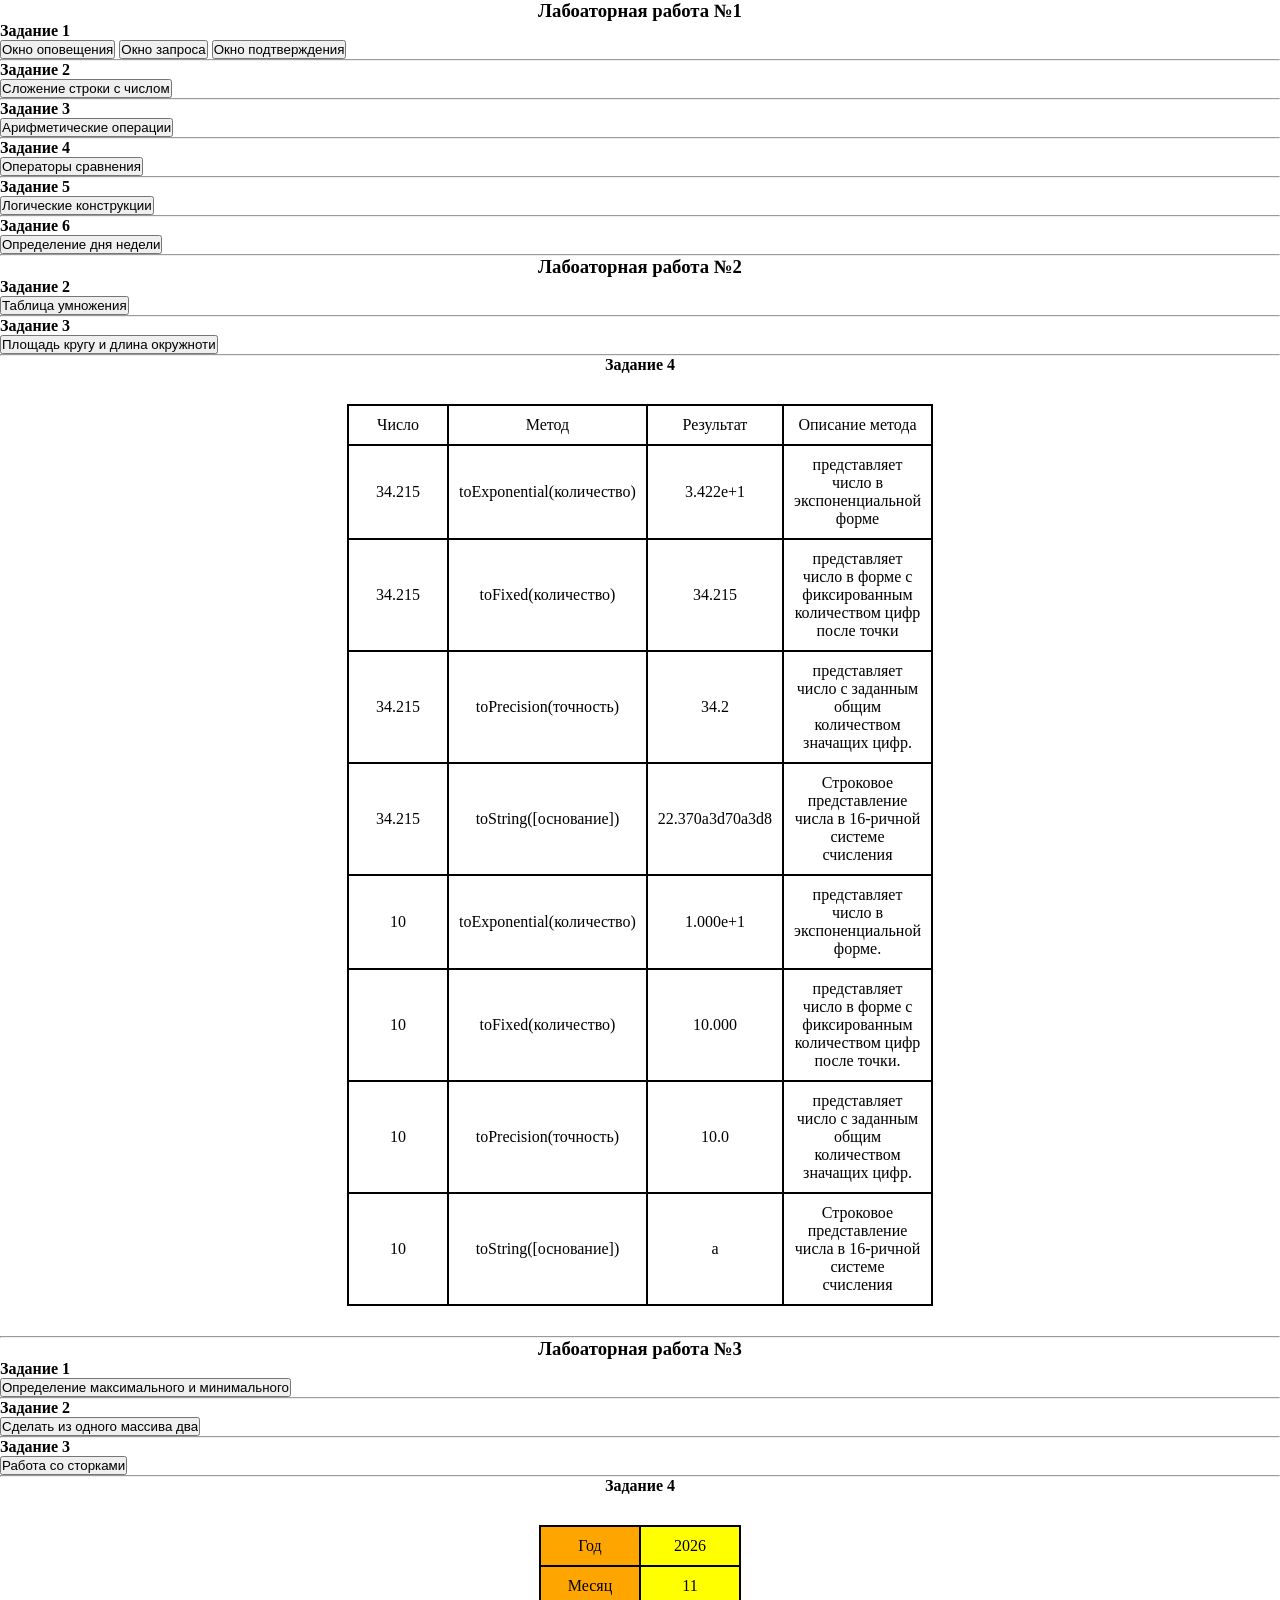
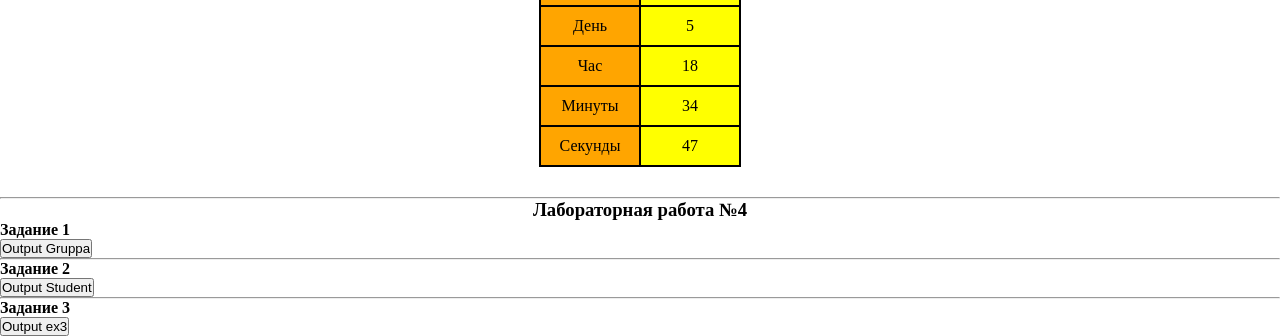
<file: JS2S/index.html>
<!DOCTYPE html>
<html lang="en">
  <head>
    <meta charset="UTF-8" />
    <title>Document</title>
    <link rel="stylesheet" href="css/style.css" />
  </head>
  <body>
    <div class="input">
      <h3 align="center">Лабоаторная работа №1</h3>
      <div id="ex1">
        <h4>Задание 1</h4>
        <input type="button" value="Окно оповещения" onclick="fun1()" />
        <input type="button" value="Окно запроса" onclick="fun3()" />
        <input
          type="button"
          id="test"
          value="Окно подтверждения"
          onclick="fun2()"
        />
      </div>
      <hr />
      <div id="ex2">
        <h4>Задание 2</h4>
        <input type="button" value="Сложение строки с числом" onclick="sum()" />
      </div>
      <hr />
      <div id="ex3">
        <h4>Задание 3</h4>
        <input type="button" value="Арифметические операции" onclick="mod()" />
      </div>
      <hr />
      <div id="ex4">
        <h4>Задание 4</h4>
        <input type="button" value="Операторы сравнения" onclick="findRes()" />
      </div>
      <hr />
      <div id="ex5">
        <h4>Задание 5</h4>
        <input
          type="button"
          value="Логические конструкции"
          onclick="comparing()"
        />
      </div>
      <hr />
      <div id="ex6">
        <h4>Задание 6</h4>
        <input
          type="button"
          value="Определение дня недели"
          onclick="outputData()"
        />
      </div>
      <hr />
      <!-- //////////////////////////////////// -->
      <h3 align="center">Лабоаторная работа №2</h3>
      <div id="lab2_ex2">
        <h4>Задание 2</h4>
        <input type="button" value="Таблица умножения" onclick="table()" />
      </div>
      <hr />
      <div id="lab2_ex3">
        <h4>Задание 3</h4>
        <input
          type="button"
          value="Площадь кругу и длина окружноти"
          onclick="square()"
        />
      </div>
      <hr />
      <h4 align="center">Задание 4</h4>
      <div id="lab2_ex4">
        <table id="table_ex4">
          <tr>
            <td>Число</td>
            <td>Метод</td>
            <td>Результат</td>
            <td>Описание метода</td>
          </tr>
          <tr>
            <td></td>
            <td>toExponential(количество)</td>
            <td></td>
            <td>представляет число в экспоненциальной форме</td>
          </tr>
          <tr>
            <td></td>
            <td>toFixed(количество)</td>
            <td></td>
            <td>
              представляет число в форме с фиксированным количеством цифр после
              точки
            </td>
          </tr>
          <tr>
            <td></td>
            <td>toPrecision(точность)</td>
            <td></td>
            <td>
              представляет число с заданным общим количеством значащих цифр.
            </td>
          </tr>
          <tr>
            <td></td>
            <td>toString([основание])</td>
            <td></td>
            <td>Строковое представление числа в 16-ричной системе счисления</td>
          </tr>
          <tr>
            <td></td>
            <td>toExponential(количество)</td>
            <td></td>
            <td>представляет число в экспоненциальной форме.</td>
          </tr>
          <tr>
            <td></td>
            <td>toFixed(количество)</td>
            <td></td>
            <td>
              представляет число в форме с фиксированным количеством цифр после
              точки.
            </td>
          </tr>
          <tr>
            <td></td>
            <td>toPrecision(точность)</td>
            <td></td>
            <td>
              представляет число с заданным общим количеством значащих цифр.
            </td>
          </tr>
          <tr>
            <td></td>
            <td>toString([основание])</td>
            <td></td>
            <td>Строковое представление числа в 16-ричной системе счисления</td>
          </tr>
        </table>
      </div>
      <hr />
      <!-- //////////////////////////////////// -->
      <h3 align="center">Лабоаторная работа №3</h3>
      <div id="lab3_ex1">
        <h4>Задание 1</h4>
        <input
          type="button"
          value="Определение максимального и минимального"
          onclick="extremArr()"
        />
      </div>
      <hr />
      <div id="lab3_ex2">
        <h4>Задание 2</h4>
        <input
          type="button"
          value="Сделать из одного массива два"
          onclick="splitArr()"
        />
      </div>
      <hr />
      <div id="lab3_ex3">
        <h4>Задание 3</h4>
        <input type="button" value="Работа со сторками" onclick="convStr()" />
      </div>
      <hr />
      <h4 align="center">Задание 4</h4>
      <div id="lab3_ex4">
        <table id="t_ex4">
          <tr>
            <td>Год</td>
            <td></td>
          </tr>
          <tr>
            <td>Месяц</td>
            <td></td>
          </tr>
          <tr>
            <td>День</td>
            <td></td>
          </tr>
          <tr>
            <td>Час</td>
            <td></td>
          </tr>
          <tr>
            <td>Минуты</td>
            <td></td>
          </tr>
          <tr>
            <td>Секунды</td>
            <td></td>
          </tr>
        </table>
      </div>
      <!-- //////////////////////////////////// -->
      <hr />
      <h3 align="center">Лабораторная работа №4</h3>
      <div id="lab4_ex1">
        <h4>Задание 1</h4>
        <input type="button" value="Output Gruppa" onclick="outputGruppa()" />
      </div>
      <hr />
      <div id="lab4_ex2">
        <h4>Задание 2</h4>
        <input
          type="button"
          value="Output Student"
          onclick="outputStudents()"
        />
      </div>
      <hr />
      <div id="lab4_ex3">
        <h4>Задание 3</h4>
        <input type="button" value="Output ex3" onclick="outputEx3()" />
      </div>
    </div>

    <script src="js/main.js"></script>
  </body>
</html>
</file>
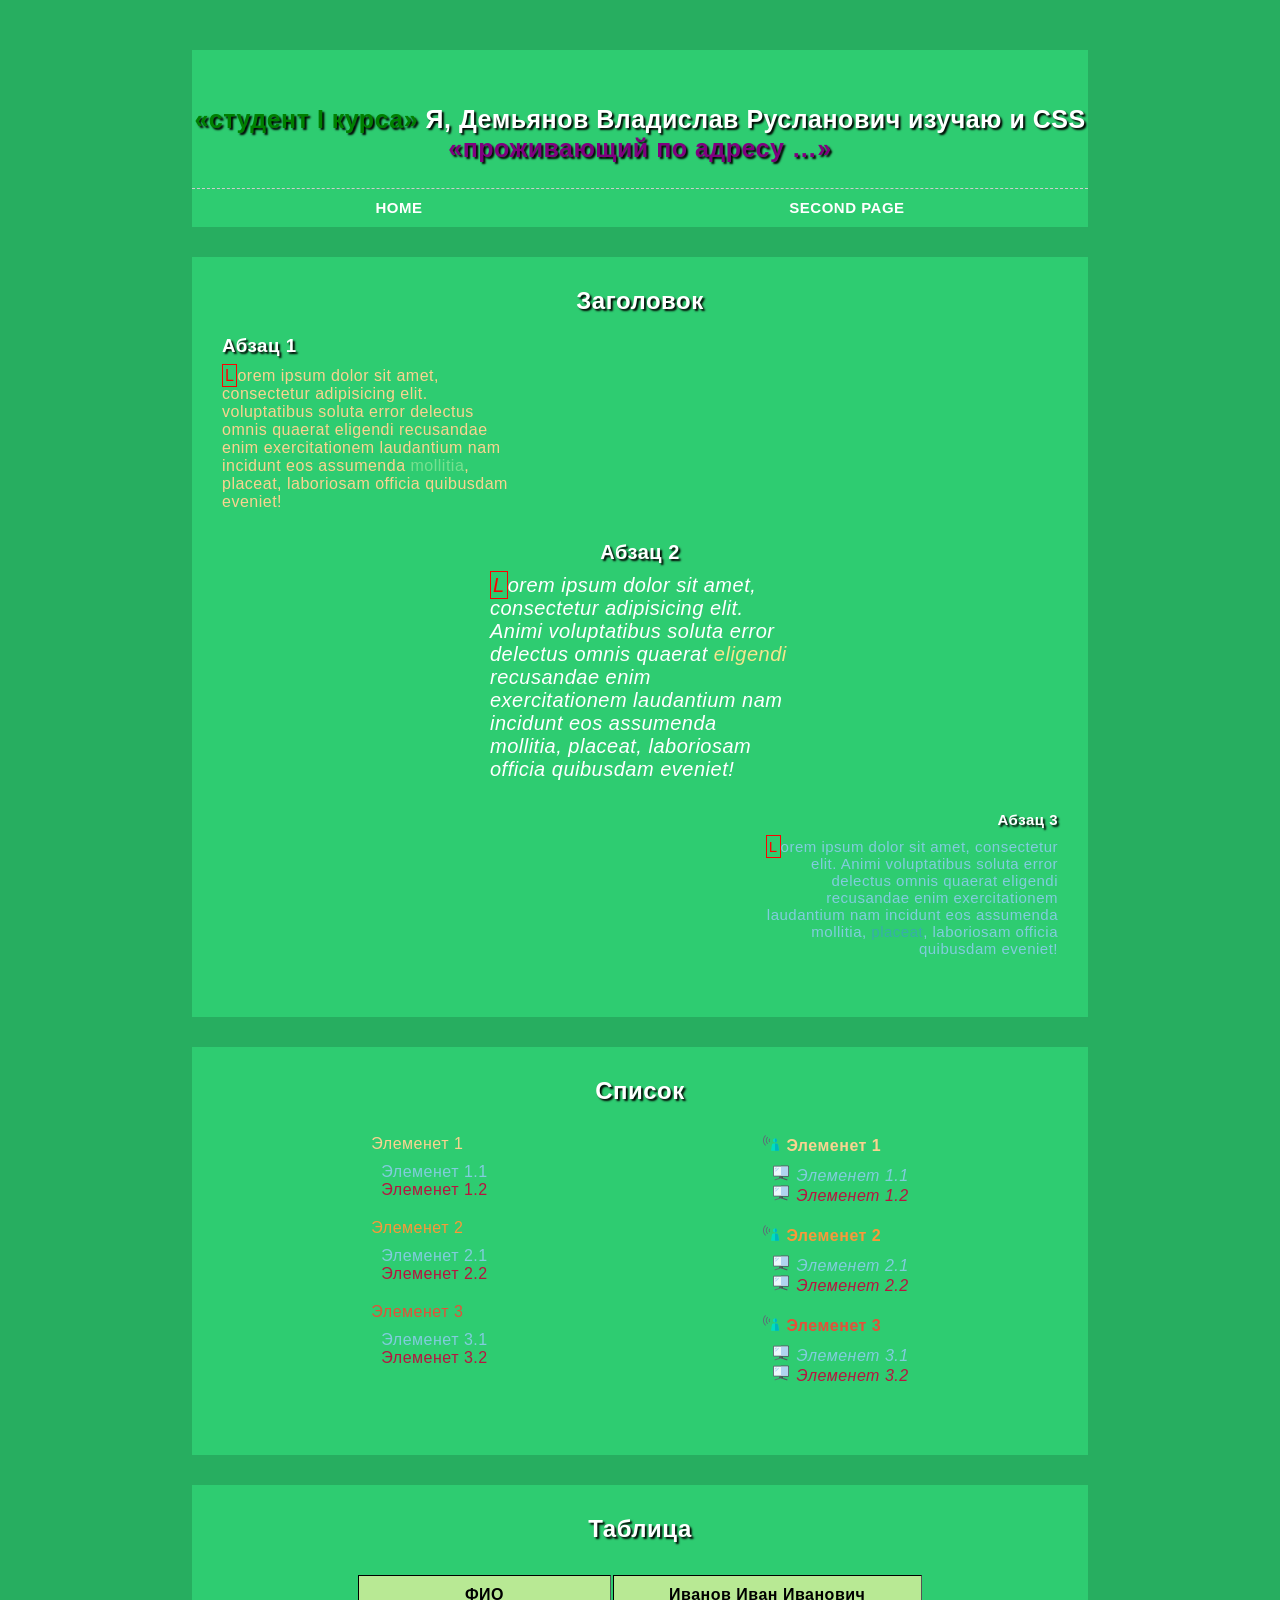
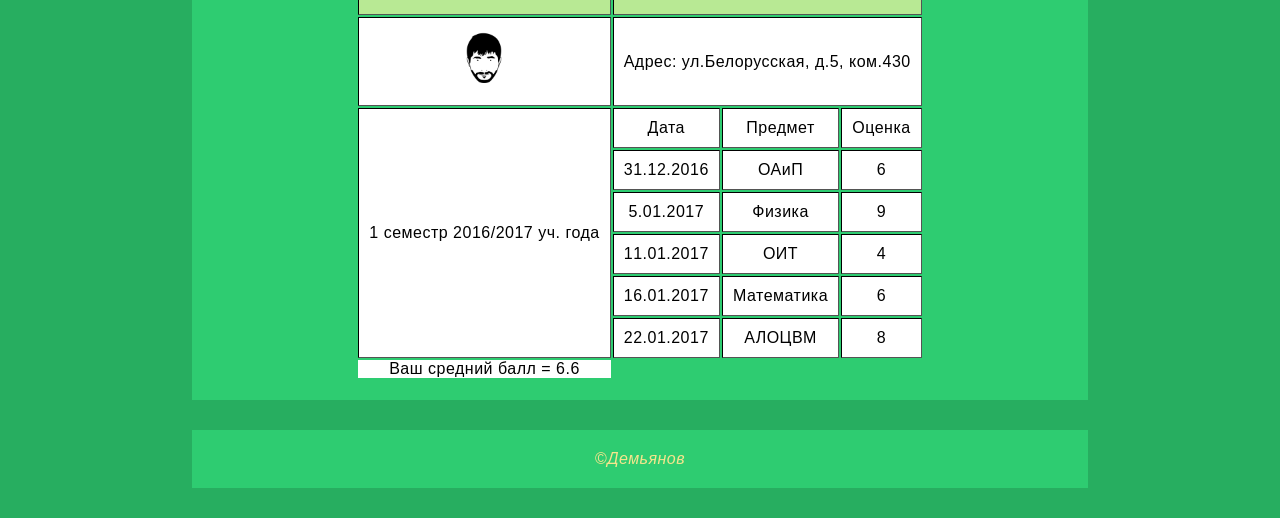
<file: LabaHtml/index.html>
<!DOCTYPE html>
<html lang="en">
  <head>
    <meta charset="UTF-8" />
    <title>Home</title>
    <link rel="stylesheet" href="css/main.css" />
  </head>
  <body>
    <header class="header">
      <div class="logo">
        <h1>Я, Демьянов Владислав Русланович изучаю <span>HTML</span> и CSS</h1>
      </div>
      <div class="navigation">
        <ul class="menu">
          <li><a href="../LabaHtml/index.html">Home</a></li>
          <li><a href="../LabaHtml/second.html">Second page</a></li>
        </ul>
      </div>
    </header>

    <section class="article">
      <div class="content1">
        <h2>Заголовок</h2>
        <h3 class="f_h">Абзац 1</h3>
        <p class="f_p">
          Lorem ipsum dolor sit amet, consectetur adipisicing elit.
          <span style=" color: rgb(56, 173, 169)">Animi</span> voluptatibus
          soluta error delectus omnis quaerat eligendi recusandae enim
          exercitationem laudantium nam incidunt eos assumenda
          <span>mollitia</span>, placeat, laboriosam officia quibusdam eveniet!
        </p>
        <h3 class="s_h">Абзац 2</h3>
        <p class="s_p">
          Lorem ipsum dolor sit amet, consectetur adipisicing elit. Animi
          voluptatibus soluta error delectus omnis quaerat
          <span>eligendi</span> recusandae enim exercitationem laudantium nam
          incidunt eos assumenda mollitia, placeat, laboriosam officia quibusdam
          eveniet!
        </p>
        <h3 class="th_h">Абзац 3</h3>
        <p class="th_p">
          Lorem ipsum dolor sit amet, consectetur
          <span id="span">adipisicing</span> elit. Animi voluptatibus soluta
          error delectus omnis quaerat eligendi recusandae enim exercitationem
          laudantium nam incidunt eos assumenda mollitia, <span>placeat</span>,
          laboriosam officia quibusdam eveniet!
        </p>
      </div>

      <div class="content2">
        <h2>Список</h2>
        <div class="list">
          <div class="list_f">
            <ol>
              <li class="f">
                Элеменет 1
                <ul>
                  <li>Элеменет 1.1</li>
                  <li>Элеменет 1.2</li>
                </ul>
              </li>
              <li class="f">
                Элеменет 2
                <ul>
                  <li>Элеменет 2.1</li>
                  <li>Элеменет 2.2</li>
                </ul>
              </li>
              <li class="f">
                Элеменет 3
                <ul>
                  <li>Элеменет 3.1</li>
                  <li>Элеменет 3.2</li>
                </ul>
              </li>
            </ol>
          </div>

          <div class="list_s">
            <ol>
              <li class="f">
                Элеменет 1
                <ul>
                  <li>Элеменет 1.1</li>
                  <li>Элеменет 1.2</li>
                </ul>
              </li>
              <li class="f">
                Элеменет 2
                <ul>
                  <li>Элеменет 2.1</li>
                  <li>Элеменет 2.2</li>
                </ul>
              </li>
              <li class="f">
                Элеменет 3
                <ul>
                  <li>Элеменет 3.1</li>
                  <li>Элеменет 3.2</li>
                </ul>
              </li>
            </ol>
          </div>
        </div>
      </div>
    </section>

    <section class="table">
      <h2>Таблица</h2>
      <!-- cellspacing="0" -->
      <table id="table_main" border="1">
        <tr>
          <td>ФИО</td>
          <td colspan="3">Иванов Иван Иванович</td>
        </tr>
        <tr>
          <td><img src="img/ava.jpg" alt="" /></td>
          <td colspan="3">Адрес: ул.Белорусская, д.5, ком.430</td>
        </tr>
        <tr>
          <td rowspan="6">1 семестр 2016/2017 уч. года</td>
          <td>Дата</td>
          <td>Предмет</td>
          <td>Оценка</td>
        </tr>
        <tr>
          <td>31.12.2016</td>
          <td>ОАиП</td>
          <td>6</td>
        </tr>
        <tr>
          <td>5.01.2017</td>
          <td>Физика</td>
          <td>9</td>
        </tr>
        <tr>
          <td>11.01.2017</td>
          <td>ОИТ</td>
          <td>4</td>
        </tr>
        <tr>
          <td>16.01.2017</td>
          <td>Математика</td>
          <td>6</td>
        </tr>
        <tr>
          <td>22.01.2017</td>
          <td>АЛОЦВМ</td>
          <td>8</td>
        </tr>
        <tr id="output">
          <td colspan="4"></td>
        </tr>
      </table>
    </section>

    <footer class="f_footer">
      <span>©Демьянов</span>
    </footer>

    <script src="js/main.js"></script>
  </body>
</html>
<!-- <marquee behavior="scroll" direction="right"> <img src="../images/Chrome.png" /> </marquee> 

<pre></pre>

Выводится с помощью тэга:
<sup>текст</sup>
Пример: основной текст надстрочный индекс
23=8

Подстрочный индекс (Subscript)
Выводится с помощью тэга:
<sub>текст</sub>

Источник: http://html.find-info.ru/html/004/text.htm

-->
</file>
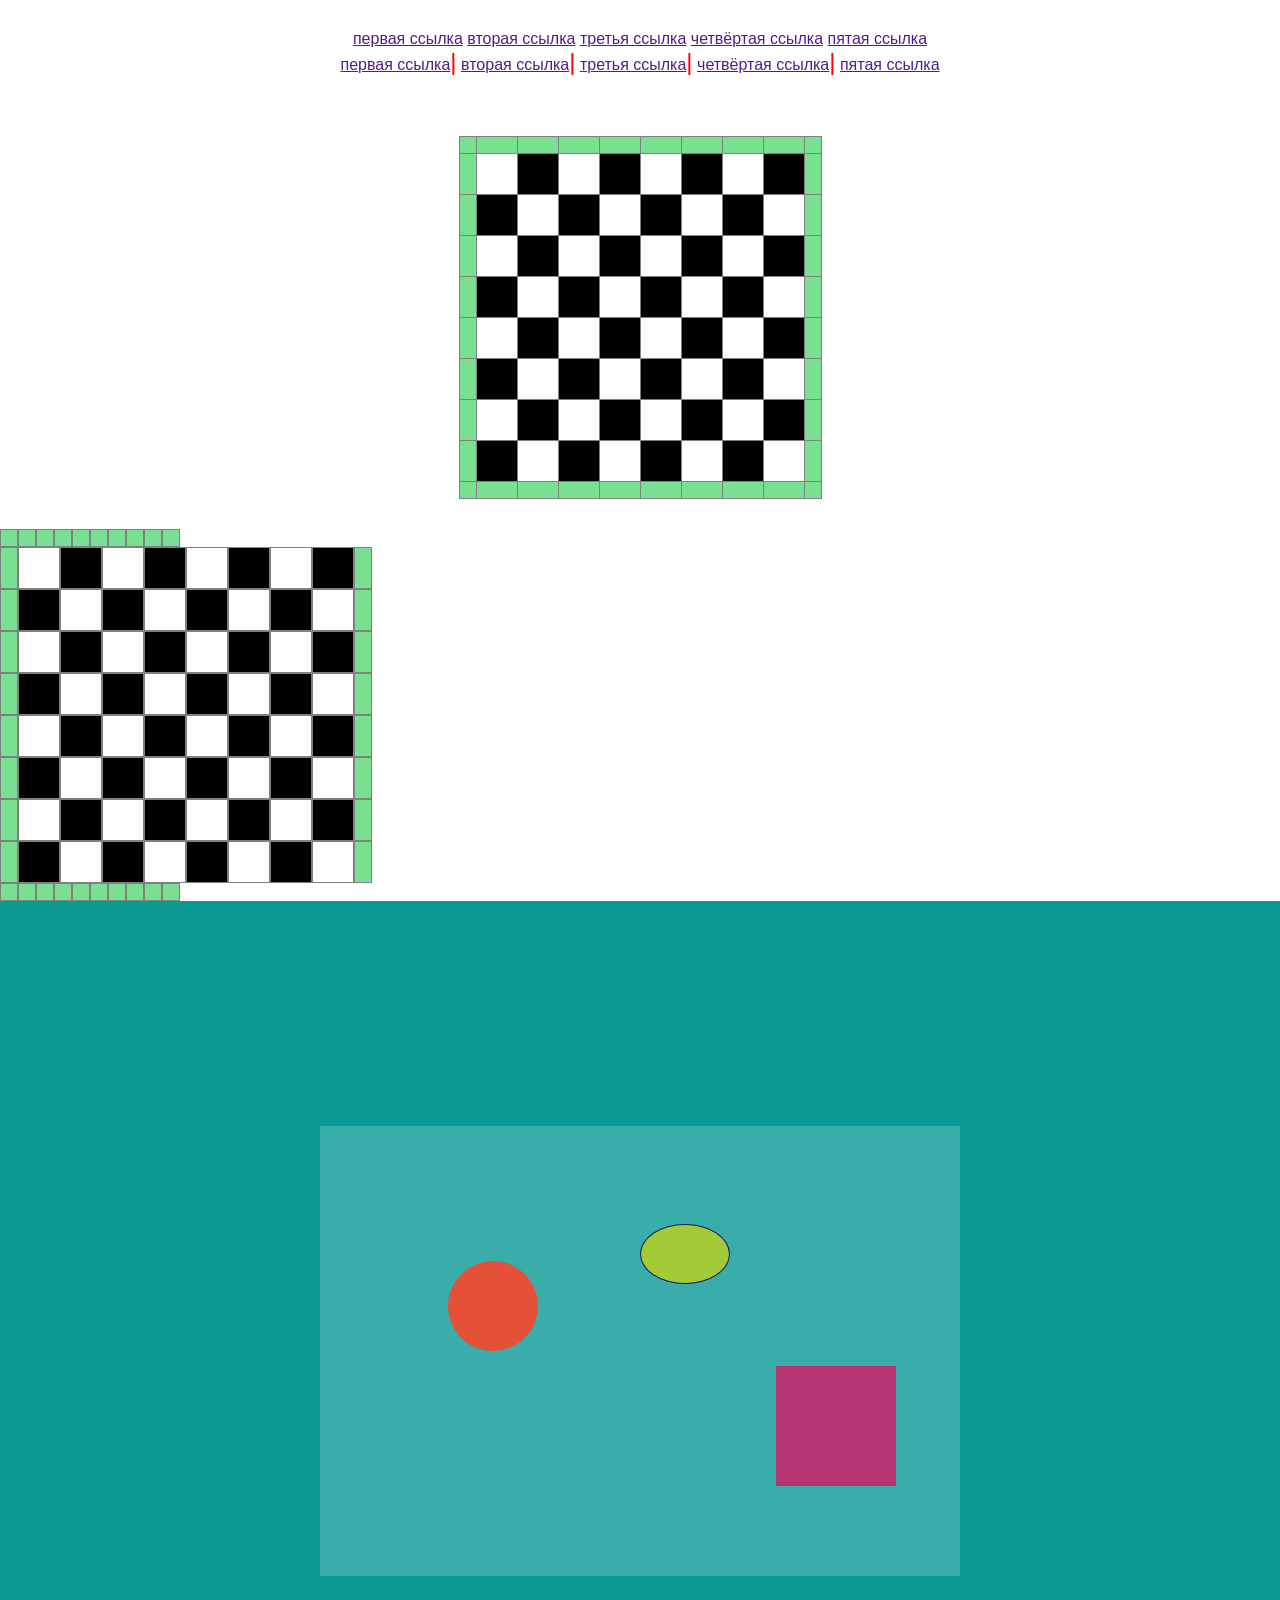
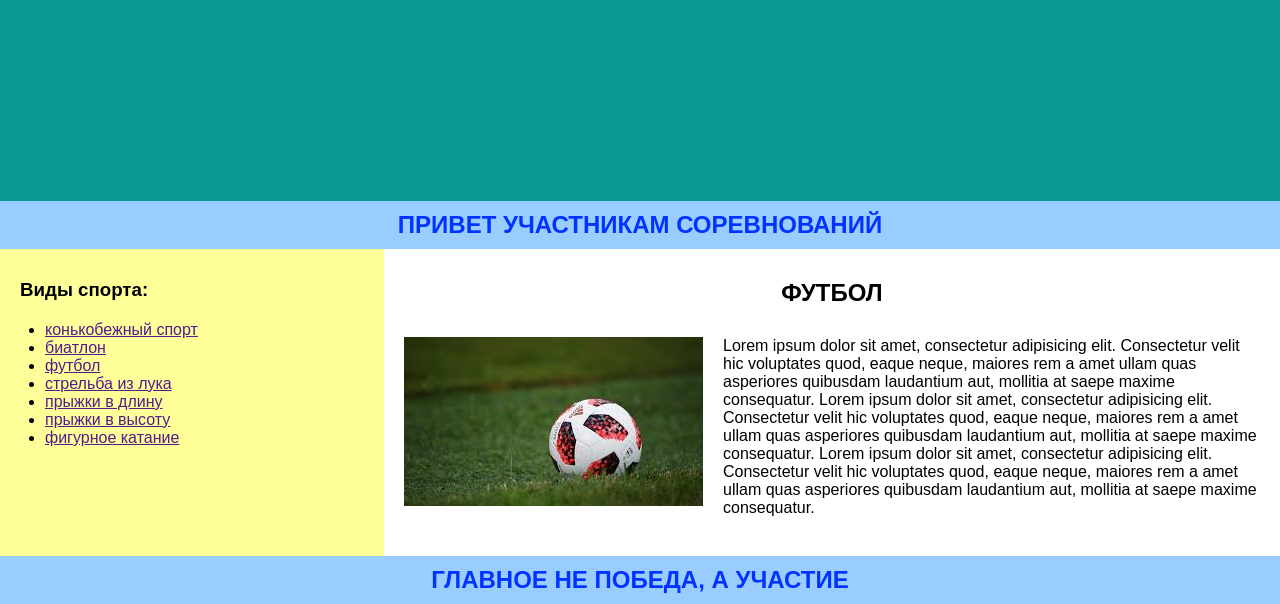
<file: Повторение HTML/index.html>
<!DOCTYPE html>
<html lang="en">
<head>
	<meta charset="UTF-8">
	<meta name="viewport"
          content="width=device-width, user-scalable=no, initial-scale=1.0, maximum-scale=1.0, minimum-scale=1.0">
	<title>Document</title>
	<link rel="stylesheet" href="css/main.css">
	<link rel="stylesheet" href="css/media.css">
</head>
<body>

	<section class="menu">
	<div>
		<a href="">первая ссылка</a>
		<a href="">вторая ссылка</a>
		<a href="">третья ссылка</a>
		<a href="">четвёртая ссылка</a>
		<a href="">пятая ссылка</a>
	</div>
	<div>
		<span><a href="">первая ссылка</a></span><font size="5" color="red">|</font>
		<span><a href="">вторая ссылка</a></span><font size="5" color="red">|</font>
		<span><a href="">третья ссылка</a></span><font size="5" color="red">|</font>
		<span><a href="">четвёртая ссылка</a></span><font size="5" color="red">|</font>
		<span><a href="">пятая ссылка</a></span>
	</div>
	</section>

	<section class="chess">
		<table>
			<tr>
				<td></td>
				<td></td>
				<td></td>
				<td></td>
				<td></td>
				<td></td>
				<td></td>
				<td></td>
				<td></td>
				<td></td>
			</tr>
			<tr>
				<td></td>
				<td class="white"></td>
				<td class="black"></td>
				<td class="white"></td>
				<td class="black"></td>
				<td class="white"></td>
				<td class="black"></td>
				<td class="white"></td>
				<td class="black"></td>
				<td></td>
			</tr>
			<tr>
				<td></td>
				<td class="black"></td>
				<td class="white"></td>
				<td class="black"></td>
				<td class="white"></td>
				<td class="black"></td>
				<td class="white"></td>
				<td class="black"></td>
				<td class="white"></td>
				<td></td>
			</tr>
			<tr>
				<td></td>
				<td class="white"></td>
				<td class="black"></td>
				<td class="white"></td>
				<td class="black"></td>
				<td class="white"></td>
				<td class="black"></td>
				<td class="white"></td>
				<td class="black"></td>
				<td></td>
			</tr>
			<tr>
				<td></td>
				<td class="black"></td>
				<td class="white"></td>
				<td class="black"></td>
				<td class="white"></td>
				<td class="black"></td>
				<td class="white"></td>
				<td class="black"></td>
				<td class="white"></td>
				<td></td>
			</tr>
			<tr>
				<td></td>
				<td class="white"></td>
				<td class="black"></td>
				<td class="white"></td>
				<td class="black"></td>
				<td class="white"></td>
				<td class="black"></td>
				<td class="white"></td>
				<td class="black"></td>
				<td></td>
			</tr>
			<tr>
				<td></td>
				<td class="black"></td>
				<td class="white"></td>
				<td class="black"></td>
				<td class="white"></td>
				<td class="black"></td>
				<td class="white"></td>
				<td class="black"></td>
				<td class="white"></td>
				<td></td>
			</tr>
			<tr>
				<td></td>
				<td class="white"></td>
				<td class="black"></td>
				<td class="white"></td>
				<td class="black"></td>
				<td class="white"></td>
				<td class="black"></td>
				<td class="white"></td>
				<td class="black"></td>
				<td></td>
			</tr>
			<tr>
				<td></td>
				<td class="black"></td>
				<td class="white"></td>
				<td class="black"></td>
				<td class="white"></td>
				<td class="black"></td>
				<td class="white"></td>
				<td class="black"></td>
				<td class="white"></td>
				<td></td>
			</tr>
			<tr>
				<td></td>
				<td></td>
				<td></td>
				<td></td>
				<td></td>
				<td></td>
				<td></td>
				<td></td>
				<td></td>
				<td></td>
			</tr>
		</table>
	</section>

	<div class="flexChess">
		<div class="chess-tr">
			<div></div>
			<div></div>
			<div></div>
			<div></div>
			<div></div>
			<div></div>
			<div></div>
			<div></div>
			<div></div>
			<div></div>
		</div>
		<div class="chess-tr-s">
			<div></div>
			<div></div>
			<div></div>
			<div></div>
			<div></div>
			<div></div>
			<div></div>
			<div></div>
			<div></div>
			<div></div>
		</div>
		<div class="chess-tr">
			<div></div>
			<div></div>
			<div></div>
			<div></div>
			<div></div>
			<div></div>
			<div></div>
			<div></div>
			<div></div>
			<div></div>
		</div>
		<div class="chess-tr-s">
			<div></div>
			<div></div>
			<div></div>
			<div></div>
			<div></div>
			<div></div>
			<div></div>
			<div></div>
			<div></div>
			<div></div>
		</div>	
		<div class="chess-tr">
			<div></div>
			<div></div>
			<div></div>
			<div></div>
			<div></div>
			<div></div>
			<div></div>
			<div></div>
			<div></div>
			<div></div>
		</div>
		<div class="chess-tr-s">
			<div></div>
			<div></div>
			<div></div>
			<div></div>
			<div></div>
			<div></div>
			<div></div>
			<div></div>
			<div></div>
			<div></div>
		</div>		
		<div class="chess-tr">
			<div></div>
			<div></div>
			<div></div>
			<div></div>
			<div></div>
			<div></div>
			<div></div>
			<div></div>
			<div></div>
			<div></div>
		</div>
		<div class="chess-tr-s">
			<div></div>
			<div></div>
			<div></div>
			<div></div>
			<div></div>
			<div></div>
			<div></div>
			<div></div>
			<div></div>
			<div></div>
		</div>	
		<div class="chess-tr">
			<div></div>
			<div></div>
			<div></div>
			<div></div>
			<div></div>
			<div></div>
			<div></div>
			<div></div>
			<div></div>
			<div></div>
		</div>
		<div class="chess-tr-s">
			<div></div>
			<div></div>
			<div></div>
			<div></div>
			<div></div>
			<div></div>
			<div></div>
			<div></div>
			<div></div>
			<div></div>
		</div>	
	</div> 

	<section class="test_anim">
		<div class="animation_square">
			<div class="ball"></div>
			<div class="square"></div>
			<div class="ellipse"></div>
		</div>
	</section>

	<section class="maket_flex">
		<header>
			<h1>привет участникам соревнований</h1>
		</header>
		<article>
			<div class="article_menu">
				<h3>Виды спорта:</h3>
				<ul>
					<li><a href="">конькобежный спорт</a></li>
					<li><a href="">биатлон</a></li>
					<li><a href="">футбол</a></li>
					<li><a href="">стрельба из лука</a></li>
					<li><a href="">прыжки в длину</a></li>
					<li><a href="">прыжки в высоту</a></li>
					<li><a href="">фигурное катание</a></li>
				</ul>
			</div>
			<div class="description">
				<h2>Футбол</h2>
				<img src="img/football.jpg" alt="">
				<p>Lorem ipsum dolor sit amet, consectetur adipisicing elit. Consectetur velit hic voluptates quod, eaque neque, maiores rem a amet ullam quas asperiores quibusdam laudantium aut, mollitia at saepe maxime consequatur.
				Lorem ipsum dolor sit amet, consectetur adipisicing elit. Consectetur velit hic voluptates quod, eaque neque, maiores rem a amet ullam quas asperiores quibusdam laudantium aut, mollitia at saepe maxime consequatur.
			Lorem ipsum dolor sit amet, consectetur adipisicing elit. Consectetur velit hic voluptates quod, eaque neque, maiores rem a amet ullam quas asperiores quibusdam laudantium aut, mollitia at saepe maxime consequatur.</p>
			</div>
		</article>
		<footer>
			<h1>главное не победа, а участие</h1>
		</footer>
	</section>

</body>
</html>
</file>
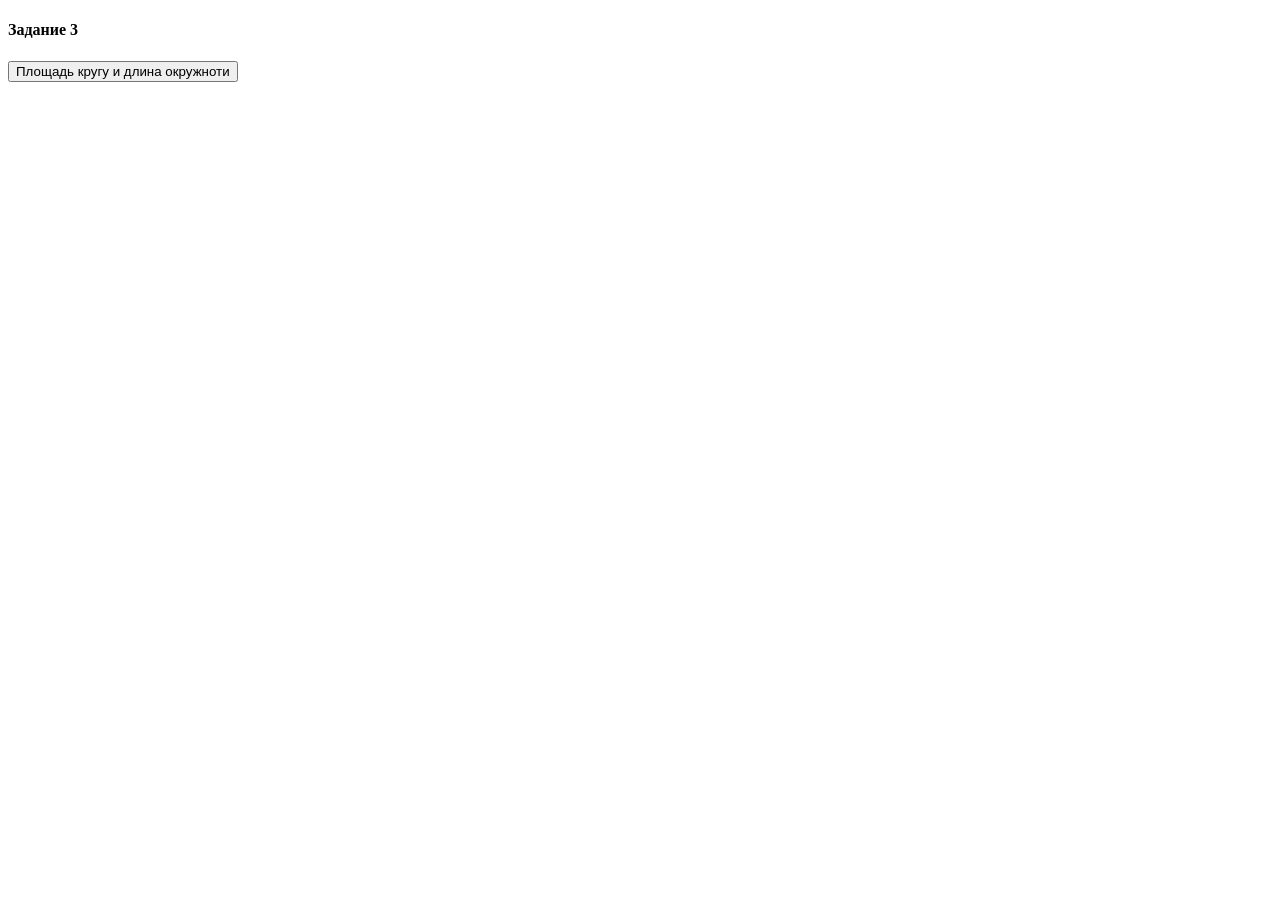
<file: JS2S/test.html>
<!DOCTYPE html>
<html lang="en">
  <head>
    <meta charset="UTF-8" />
    <meta name="viewport" content="width=device-width, initial-scale=1.0" />
    <title>Document</title>
    <script>
      function square() {
        let parrentElement = document.getElementById("lab2_ex3");
        let table,
          row,
          div,
          step = 0.3;
        let a = +prompt("a: ");
        let b = +prompt("b: ");
        table = document.createElement("table");

        let begin = 0;
        let i;
        do {
          row = document.createElement("tr");
          i = 0;
          do {
            if (begin == 0) {
              div = document.createElement("th");
              div.style.backgroundColor = "gray";
              if (i == 0) {
                div.append(document.createTextNode("Радиус"));
              } else if (i == 1) {
                div.append(document.createTextNode("Площадь круга"));
              } else {
                div.append(document.createTextNode("Длина окружности"));
              }
            } else {
              div = document.createElement("td");
              div.style.backgroundColor = "green";
              if (i == 0) {
                div.append(document.createTextNode(a));
              } else if (i == 1) {
                div.append(document.createTextNode(Math.PI * Math.pow(a, 2)));
              } else {
                div.append(document.createTextNode(2 * Math.PI * a));
              }
            }
            div.style.padding = "5px";
            row.append(div);
            i++;
          } while (i < 3);
          table.append(row);
          if (begin != 0) a += step;
          begin++;
        } while (a < b);
        parrentElement.append(table);
      }
    </script>
  </head>
  <body>
    <div id="lab2_ex3">
      <h4>Задание 3</h4>
      <input
        type="button"
        value="Площадь кругу и длина окружноти"
        onclick="square()"
      />
    </div>
  </body>
</html>
</file>
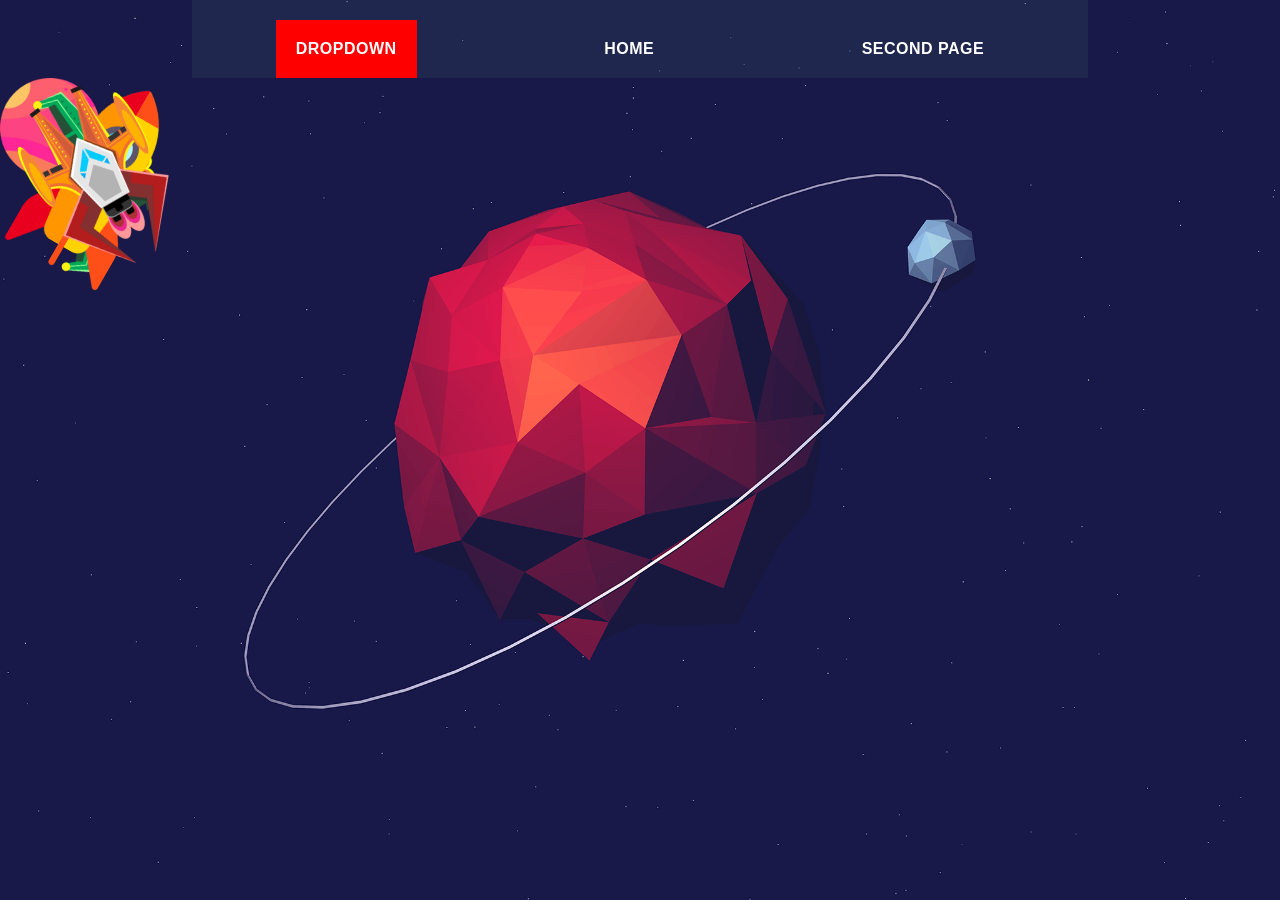
<file: LabaHtml/animation3.html>
<!DOCTYPE html>
<html lang="en">
<head>
	<meta charset="UTF-8">
	<title>Document</title>
	<link rel="stylesheet" href="css/second.css">
</head>
<body>
	
	<div class="wrapper">

		<div class="nav">
		<ul class="menu">
			<li class="dropdown">
				<div class="main_item">DropDown</div>
				<div class="drop_item">
					<a href="animation1.html">Animation 1</a>
					<a href="animation2.html">Animation 2</a>
				</div>
			</li>
			<li><a href="../LabaHtml/index.html">Home</a></li>
			<li><a href="../LabaHtml/second.html">Second page</a></li>
		</ul>
		</div>
		<div class="planet"><img src="img/planet.png" alt=""></div>
		<div class="spaceship z_index"><img src="img/spaceship.png" alt=""></div>
		<div class="spaceship2  z_index"><img src="img/spaceship2.png" alt=""></div>
		<div class="spaceship3  z_index"><img src="img/spaceship3.png" alt=""></div>
	</div>
</body>
</html>
</file>
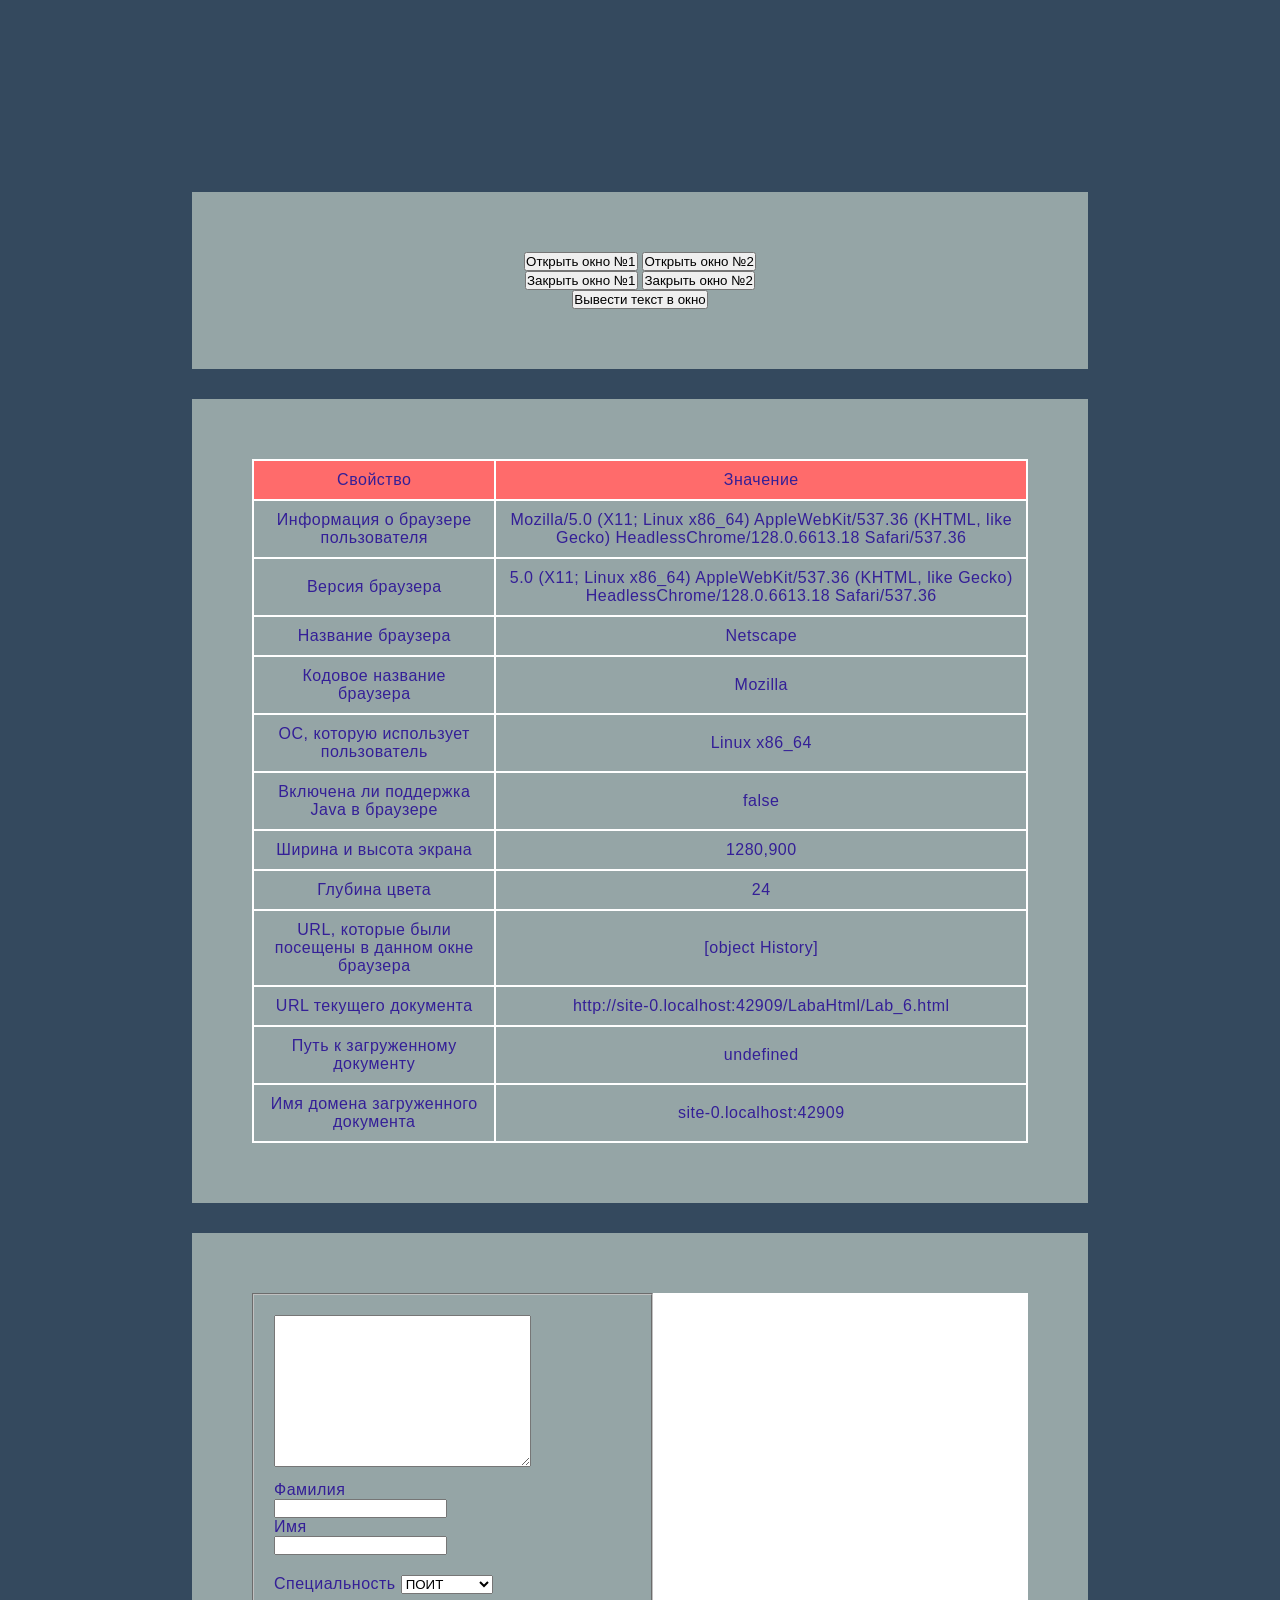
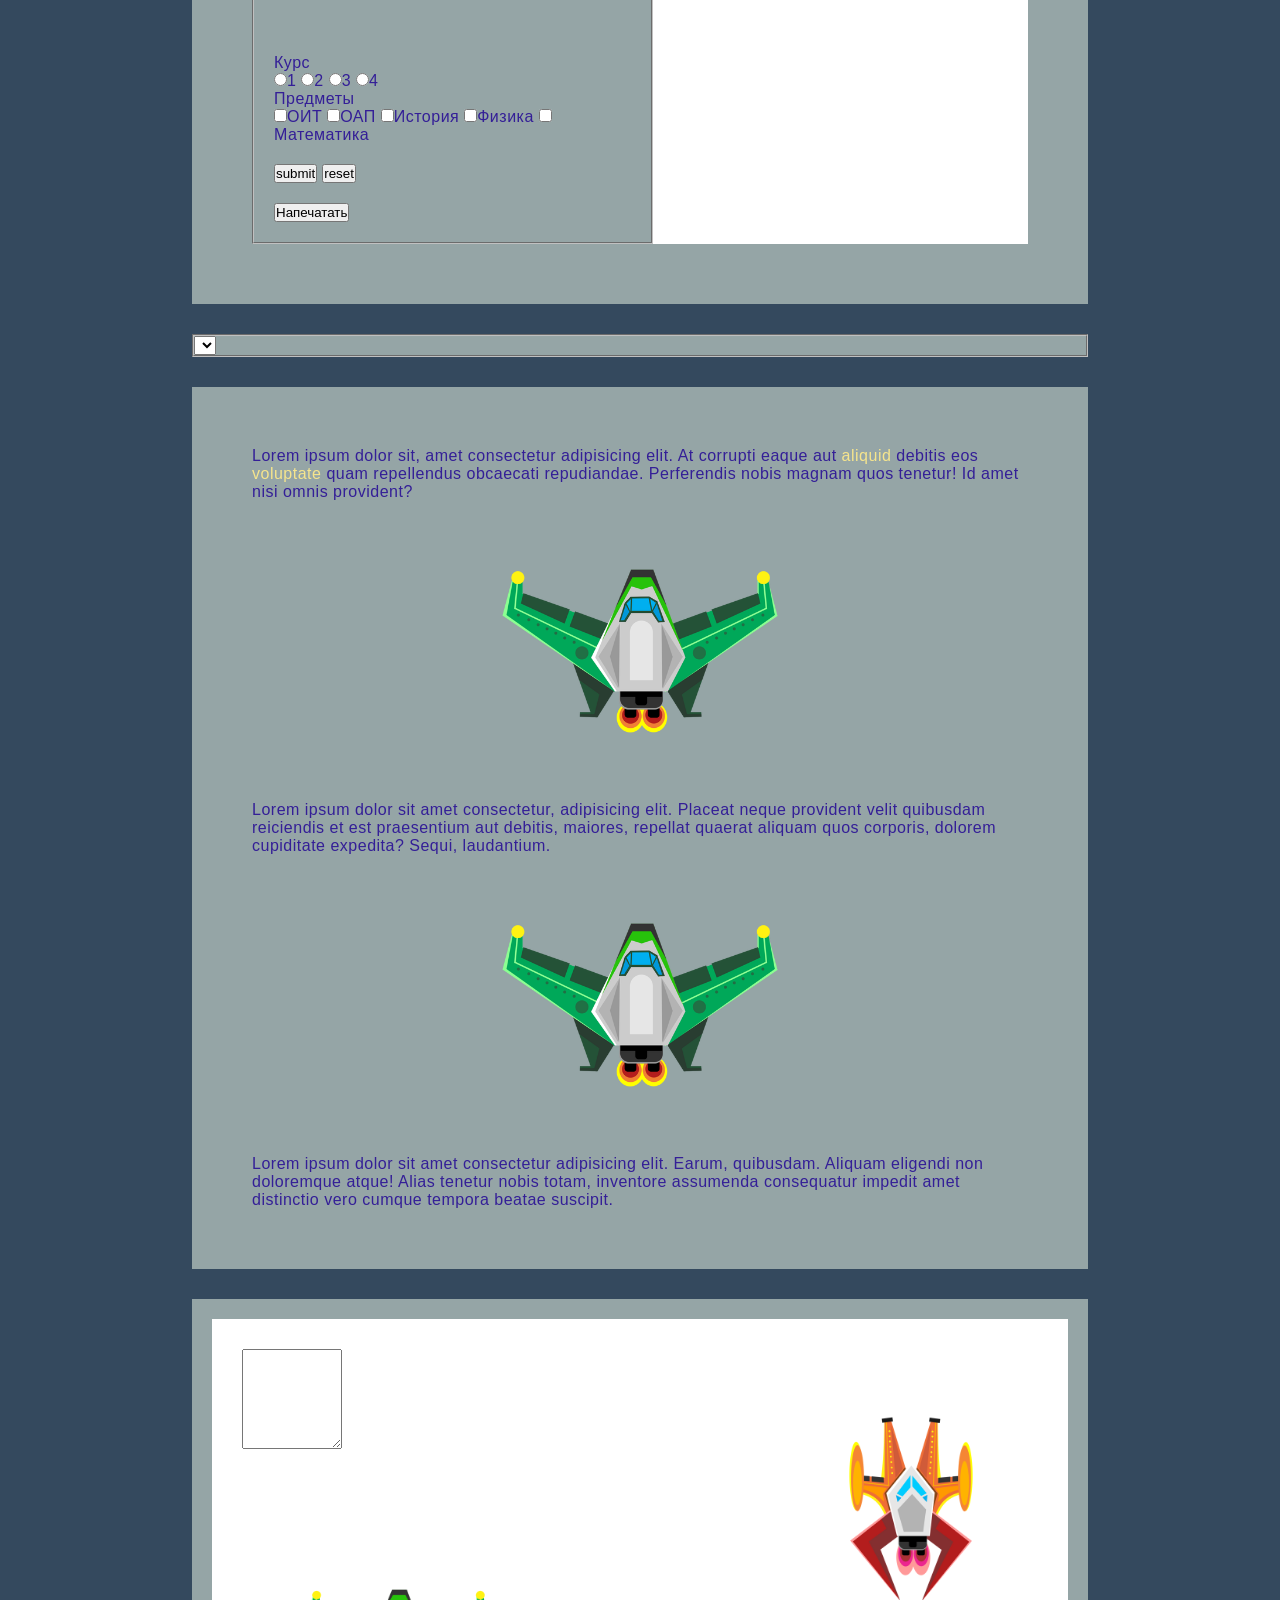
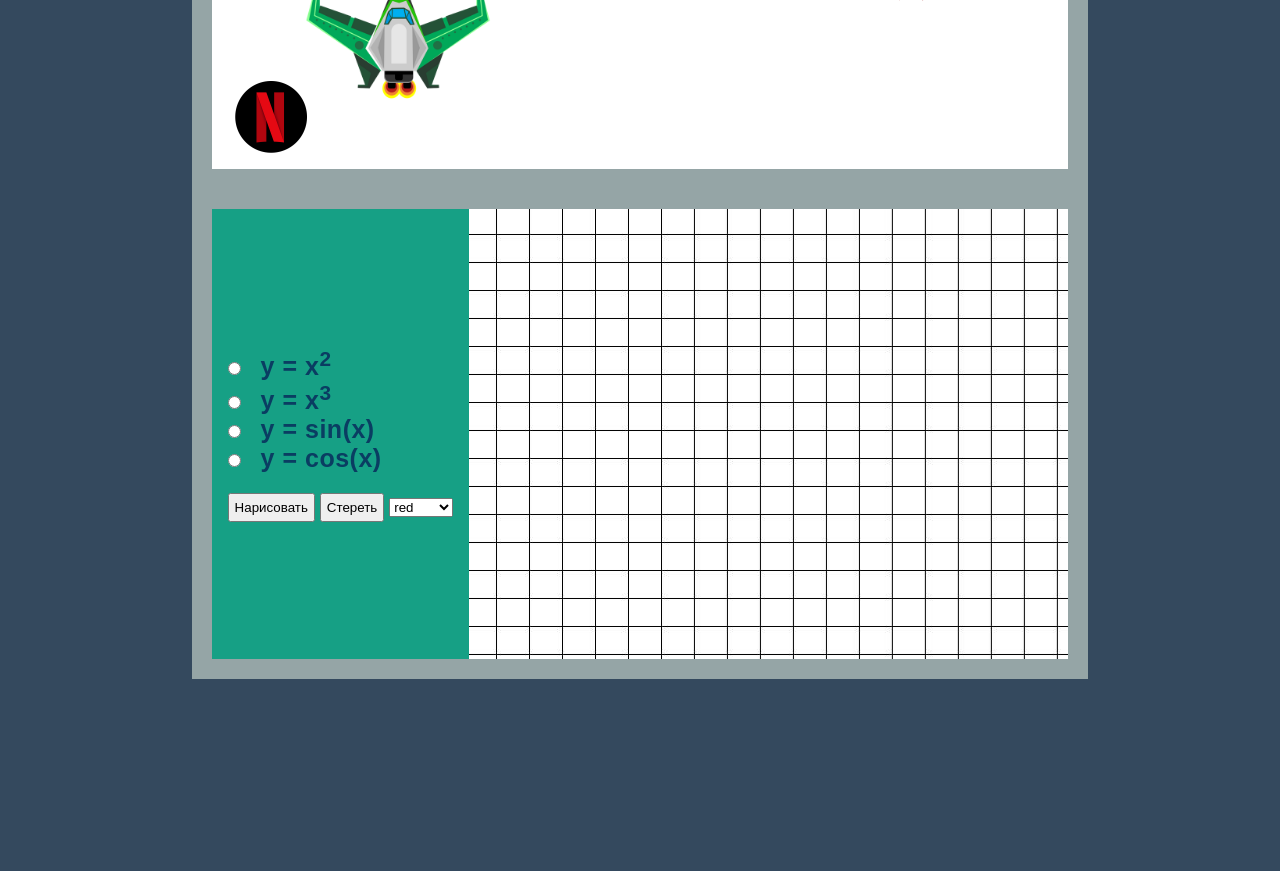
<file: LabaHtml/Lab_6.html>
<!DOCTYPE html>
<html lang="en">
  <head>
    <meta charset="UTF-8" />
    <meta name="viewport" content="width=device-width, initial-scale=1.0" />
    <title>Document</title>
    <link rel="stylesheet" href="css/main.css" />
  </head>
  <body id="lab6">
    <div class="ex1">
      <p>
        <input type="button" value="Открыть окно №1" onclick="openWin1()" />
        <input type="button" value="Открыть окно №2" onclick="openWin2()" />
      </p>
      <p>
        <input type="button" value="Закрыть окно №1" onclick="closeWin1()" />
        <input type="button" value="Закрыть окно №2" onclick="closeWin2()" />
      </p>
      <p>
        <input type="button" value="Вывести текст в окно" onclick="output()" />
      </p>
    </div>

    <div class="ex2">
      <table id="table">
        <tr>
          <td>Свойство</td>
          <td>Значение</td>
        </tr>
        <tr>
          <td>Информация о браузере пользователя</td>
          <td></td>
        </tr>
        <tr>
          <td>Версия браузера</td>
          <td></td>
        </tr>
        <tr>
          <td>Название браузера</td>
          <td></td>
        </tr>
        <tr>
          <td>Кодовое название браузера</td>
          <td></td>
        </tr>
        <tr>
          <td>ОС, которую использует пользователь</td>
          <td></td>
        </tr>
        <tr>
          <td>Включена ли поддержка Java в браузере</td>
          <td></td>
        </tr>
        <tr>
          <td>Ширина и высота экрана</td>
          <td></td>
        </tr>
        <tr>
          <td>Глубина цвета</td>
          <td></td>
        </tr>
        <tr>
          <td>URL, которые были посещены в данном окне браузера</td>
          <td></td>
        </tr>
        <tr>
          <td>URL текущего документа</td>
          <td></td>
        </tr>
        <tr>
          <td>Путь к загруженному документу</td>
          <td></td>
        </tr>
        <tr>
          <td>Имя домена загруженного документа</td>
          <td></td>
        </tr>
      </table>
    </div>

    <div class="lab7_ex1">
      <form name="student">
        <fieldset>
          <textarea name="faculty" id="faculty" cols="30" rows="10"> </textarea>
          <label>
            <p>Фамилия</p>
            <input type="text" name="surname" />
          </label>
          <label>
            <p>Имя</p>
            <input type="text" name="firstname" />
          </label>
          Специальность
          <select name="specialty" id="specialty">
            <option value="1">ПОИТ</option>
            <option value="2">ИСИТ</option>
            <option value="3">ПОИБМСМ</option>
            <option value="4">ДЭВИ</option>
          </select>
          <p>Курс</p>
          <p>
            <input type="radio" name="r" value="1" />1
            <input type="radio" name="r" value="2" />2
            <input type="radio" name="r" value="3" />3
            <input type="radio" name="r" value="4" />4
          </p>
          <p>Предметы</p>
          <p class="checkbox">
            <input type="checkbox" name="c" value="ОИТ" />ОИТ
            <input type="checkbox" name="c" value="ОАП" />ОАП
            <input type="checkbox" name="c" value="История" />История
            <input type="checkbox" name="c" value="Физика" />Физика
            <input type="checkbox" name="c" value="Математика" />Математика
          </p>
          <p class="submit">
            <input type="submit" value="submit" />
            <input type="reset" value="reset" />
          </p>
          <input type="button" value="Напечатать" onclick="outputForm()" />
        </fieldset>
      </form>
      <div class="output" id="output"></div>
    </div>

    <div class="lab7_ex2 margin_bottom">
      <form action="" name="secStudent">
        <fieldset>
          <select name="sub" id="sub"> </select>
        </fieldset>
      </form>
    </div>

    <div class="lab8 margin_bottom">
      <div class="lab8_ex1">
        <p>
          Lorem ipsum dolor sit, amet consectetur adipisicing elit. At corrupti
          eaque aut
          <span id="ColorSpan">aliquid</span>
          debitis eos <span id="changeSize">voluptate</span> quam repellendus
          obcaecati repudiandae. Perferendis nobis magnam quos tenetur! Id amet
          nisi omnis provident?
        </p>
      </div>
      <div class="lab8_ex3" id="lab8_ex3"></div>
      <div class="lab8_ex4">
        <p id="lab8_ex4">
          Lorem ipsum dolor sit amet consectetur, adipisicing elit. Placeat
          neque provident velit quibusdam reiciendis et est praesentium aut
          debitis, maiores, repellat quaerat aliquam quos corporis, dolorem
          cupiditate expedita? Sequi, laudantium.
        </p>
      </div>
      <div class="lab8_ex5" id="lab8_ex5"></div>
      <div class="lab8_ex6">
        <p id="lab8_ex6">
          Lorem ipsum dolor sit amet consectetur adipisicing elit. Earum,
          quibusdam. Aliquam eligendi non doloremque atque! Alias tenetur nobis
          totam, inventore assumenda consequatur impedit amet distinctio vero
          cumque tempora beatae suscipit.
        </p>
      </div>
    </div>
    <div class="lab9 margin_bottom">
      <div class="lab9_ex1" id="lab9_ex1">
        <img id="imgEx1" src="img/spaceship3.png" alt="">
        <img id="imgEx2" src="img/spaceship.png" alt="">
        <img id="imgEx3" src="img/netflix.png" alt="">
        <textarea name="textarea" id="textarea" cols="30" rows="10"></textarea>
      </div>
      <div id="place">
        <div class="buttons">
          <form name="diagramButtons">
            <label><p><input type="radio" name="r" value="1"><span>y = x<sup>2</sup></span></p></label>
            <label><p><input type="radio" name="r" value="2"><span>y = x<sup>3</sup></span></p></label>
            <label><p><input type="radio" name="r" value="3"><span>y = sin(x)</span></p></label>
            <label><p><input type="radio" name="r" value="4"><span>y = cos(x)</span></p></label>
            <input type="button" class="drawButton" value="Нарисовать" onclick="draw()" />
            <input type="button" class="clearButton" value="Стереть" onclick="clearCanvas()" />
            <select name="colors" id="colors">
              <option value="red">red</option>
              <option value="blue">blue</option>
              <option value="green">green</option>
              <option value="orange">orange</option>
            </select>
          </form>
        </div>
        <canvas id="canv"></canvas>
        <!-- <div class="diagram" id="diagram"></div> -->
      </div>
    </div>

    <script src="js/lab_6.js"></script>
    <script src="js/lab_8.js"></script>
    <script src="js/lab_9.js"></script>
  </body>
  </body>
</html>
</file>
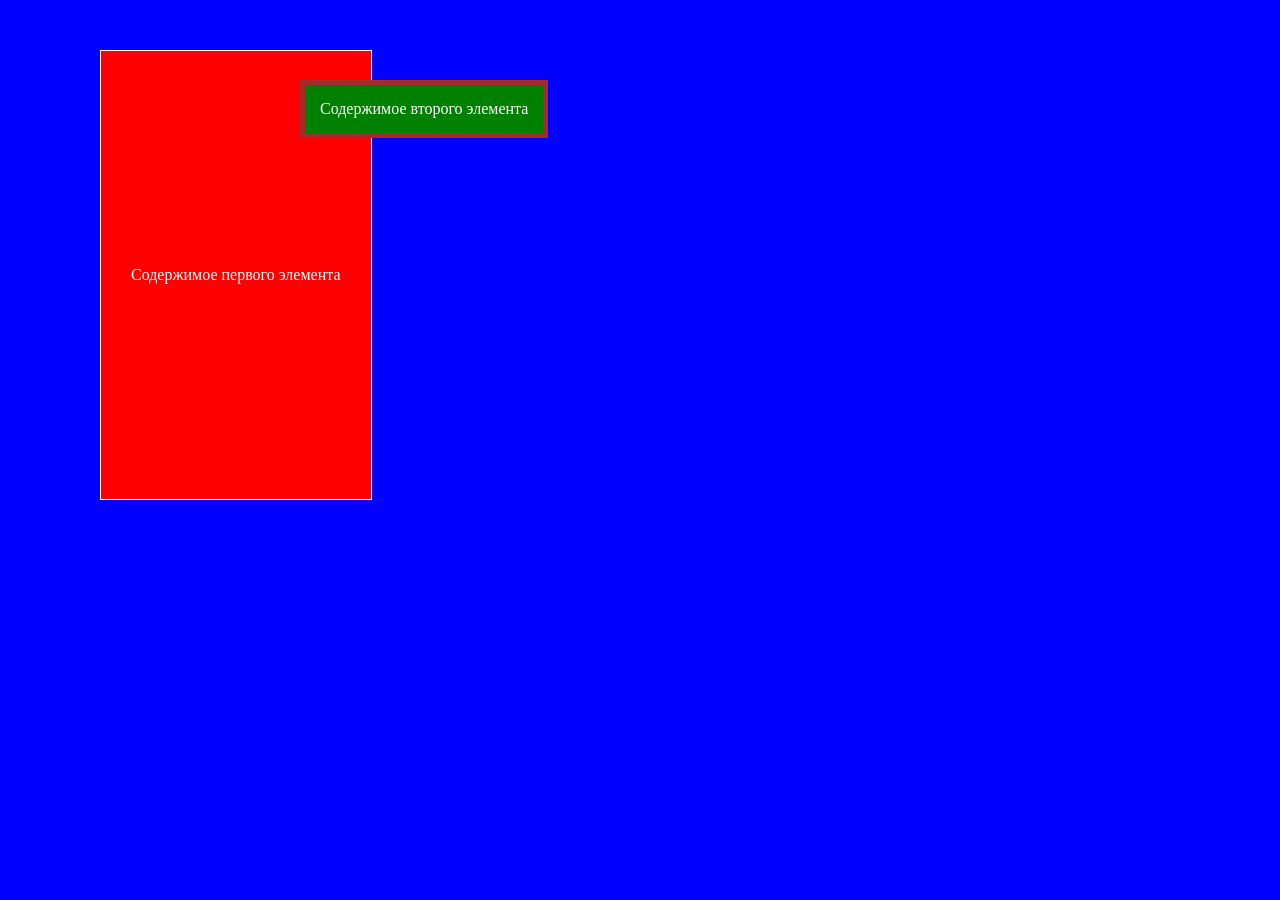
<file: LabaHtml/task1.html>
<html>

<head>
  <style type='text/css'>
   
   * {
  box-sizing: border-box;
  margin: 0;
  padding: 0;
} 

    #wrap {
      padding: 50px;
      width: 100vw;
      height: 100vh;
      background-color: blue;
      position: relative;
    }

    .ex1 {
      border: 1px white solid;
      margin-left: 50px;
      margin-right: 10px;
      padding: 30px;
      height: 50%;
      background-color: red;
      color: white;
      position: absolute;
      display: flex;
      align-items: center;
      justify-content: center;
      z-index: 70;
    }

    .ex2 {
      z-index: 100;
      border: 5px brown solid;
      margin-top: 30px;
      margin-left: 250px;
      margin-right: 70px;
      padding: 15px;
      background-color: green;
      color: white;
      position: absolute;
    }
  </style>
</head>

<body>

  <div id='wrap'>
    <div class='ex1'>Содержимое первого элемента</div>
    <div class='ex2'>Содержимое второго элемента</div>
  </div>
</body>

</html>
</file>
<file: JS2S/css/style.css>
* {
  box-sizing: border-box;
  margin: 0;
  padding: 0;
}

#lab2_ex4 {
  text-align: center;
  display: flex;
  justify-content: center;
  padding: 30px 0;
}

#lab2_ex4 table {
  border-collapse: collapse;
  border: solid 2px #000;
}

#lab2_ex4 td,
#lab2_ex4 th {
  padding: 10px;
  width: 100px;
  border: solid 2px #000;
}

/* =========================================== */

#lab3_ex4 {
  text-align: center;
  display: flex;
  justify-content: center;
  padding: 30px 0;
}

#lab3_ex4 table {
  border-collapse: collapse;
  border: solid 2px #000;
}

#lab3_ex4 td {
  padding: 10px;
  width: 100px;
  border: solid 2px #000;
}
</file>
<file: LabaHtml/css/main.css>
* {
  box-sizing: border-box;
  margin: 0;
  padding: 0;
}

body {
  font-family: "Roboto", sans-serif;
  margin: 0 15%;
  background: #27ae60;
  letter-spacing: 0.5px;
  color: #fff;
}

a {
  text-decoration: none;
  color: #fff;
}

h1,
h2,
h3 {
  text-shadow: 2px 2px 2px #000000;
}

span {
  color: #f6e58d;
  cursor: pointer;
}

ul,
ol,
li {
  list-style-type: none;
  color: #fff;
}

/*-------------@font-face--------------*/

@font-face {
  font-family: "Righteous-Regular";
  src: url("../fonts/Righteous-Regular.ttf");
}

/*-----------------Header------------------*/

.logo {
  text-align: center;
  padding: 55px 0 25px 0;
  background-color: #2ecc71;
  margin: 50px 0 0 0;
}

.logo h1 {
  font-size: 25px;
}

.navigation {
  padding: 10px 0 10px 0;
  border-top: dashed #cccccc 1px;
  background-color: #2ecc71;
}

.navigation ul {
  display: flex;
  justify-content: space-around;
}

.navigation a {
  font-weight: bold;
  font-size: 15px;
  text-transform: uppercase;
  color: #fff;
  transition: all 0.2s;
}

.navigation a:hover {
  color: #f39c12;
}

.logo h1::before {
  content: " «студент I курса» ";
  color: green;
}

.logo h1::after {
  content: " «проживающий по адресу …» ";
  color: purple;
}

/*-----------------Article------------------*/

.article {
  margin-top: 30px;
}

.content1 {
  padding: 30px;
  margin-bottom: 30px;
  background-color: #2ecc71;
}

.content2 {
  padding: 30px;
  background-color: #2ecc71;
}

.content1 h2 {
  text-align: center;
  padding-bottom: 20px;
}

.content1 h3 {
  padding-bottom: 10px;
}

.content1 p {
  display: block;
  width: 300px;
  padding-bottom: 30px;
}

.content2 h2 {
  text-align: center;
}

.f_p {
  color: #fad390;
}

.f_p span {
  color: #78e08f;
}

.s_p {
  margin: auto;
  font-style: italic;
  font-size: 20px;
}

.th_p {
  margin-left: auto;
  margin-right: 0;
  text-align: right;
  font-size: 15px;
  color: rgb(130, 204, 221);
}

.th_p span {
  color: rgb(56, 173, 169);
}

.s_h {
  text-align: center;
  font-size: 20px;
}

.th_h {
  text-align: right;
  font-size: 15px;
}

.content1 p:first-letter {
  color: red;
  padding: 2px;
  border: 1px red solid;
}

.content1 p:first-line {
  border-bottom: 1px purple solid;
}

/*-----------------List------------------*/

.list {
  display: flex;
  justify-content: space-around;
}

.content2 ol {
  padding: 30px 0 20px 0;
  list-style-type: upper-roman;
}

.content2 ol li:nth-child(1) {
  color: rgb(250, 211, 144);
}

.content2 ol li:nth-child(2) {
  color: rgb(250, 152, 58);
}

.content2 ol li:nth-child(3) {
  color: rgb(229, 80, 57);
}

.content2 ol ul li:nth-child(1) {
  color: rgb(130, 204, 221);
}

.content2 ul li:nth-child(2) {
  color: rgb(183, 21, 64);
}

.content2 .f {
  padding-bottom: 10px;
}

.list .list_f ul {
  padding: 10px 0 10px 10px;
  list-style-type: square;
}

.list .list_s ul {
  padding: 10px 0 10px 10px;
}

.list .list_s ol {
  list-style-image: url(../img/speak.png);
  font-weight: bold;
}

.list .list_s ul {
  font-weight: normal;
  font-style: italic;
  list-style-image: url(../img/tv.png);
}

/*-----------------Table------------------*/

.table {
  background-color: #2ecc71;
  margin: 30px 0 30px 0;
  color: #fff;
  padding: 30px 0 20px 0;
}

.table h2 {
  text-align: center;
  padding-bottom: 30px;
}

.table table {
  border: #000;
  color: #000;
  text-align: center;
  margin: auto;
  /*background: #fff;*/
}

.table table tr:first-child {
  background-color: #b8e994;
  font-weight: bold;
}

.table td {
  padding: 10px;
}

.table tr {
  padding: 10px;
  background-color: #fff;
}

.table img {
  width: 60px;
}

/*-----------------Second_Page------------------*/

#second {
  background: center / cover fixed url("../img/secondmain.jpg");
}

.article_second {
  margin: 30px 0 30px 0;
  display: flex;
  flex-direction: column;
}

.article_second h2,
.article_second h3 {
  text-align: center;
  padding-bottom: 10px;
}

.first_item {
  display: flex;
  margin-bottom: 30px;
}

.article_item_f {
  margin-right: 40px;
  background-color: #60a3bc;
  padding: 10px;
  border: 10px solid #40c4c8;
  border-image: url("../img/border.jpg") 10 round round;
  /*transform: translate(5px, 10px) scale(1.2, 1.2) skew(5deg, 5deg);
	transition: transform 3s;*/
}

.article_item_s {
  background-color: #60a3bc;
  padding: 10px;
  border-radius: 10px;
  background-image: url("../img/border.jpg"), url("../img/animback.jpg");
  background-size: 50% 100%, 50% 100%;
}

.article_item_s p {
  font-family: "Righteous-Regular";
}

.second_item {
  background-color: #079992;
  padding: 10px 10px 30px 10px;
  text-align: center;
}

.second_item img {
  display: block;
  max-width: 100%;
  height: auto;
  margin: auto;
}
/*-----------------section_list------------------*/

.section_list {
  margin-bottom: 30px;
  padding: 30px;
  display: flex;
  justify-content: center;
  background: linear-gradient(to top left, #eb2f06, #079992);
  -webkit-box-shadow: 10px 10px 5px 0px rgba(0, 0, 0, 0.75);
  -moz-box-shadow: 10px 10px 5px 0px rgba(0, 0, 0, 0.75);
  box-shadow: 10px 10px 5px 0px rgba(0, 0, 0, 0.75);
}

.section_list ul {
  list-style-type: square;
  padding-bottom: 10px;
}

.section_list ol {
  list-style-type: none;
  counter-reset: item;
}

.section_list a {
  color: #fff;
}

.section_list li {
  padding-bottom: 5px;
  font-weight: bold;
  transition: all ease 0.2s;
}

.section_list li:hover,
.section_list a:hover {
  transform: scale(1.5, 1.5);
  color: #82ccdd;
}

.section_list ol li:before {
  content: counter(item) ") ";
  counter-increment: item;
  padding-right: 5px;
}

/*-----------------footer------------------*/

footer {
  margin-bottom: 30px;
  text-align: center;
  color: #fff;
  padding: 20px 0 20px 0;
  font-style: italic;
}

.f_footer {
  background-color: #2ecc71;
}

.s_footer {
  background-color: #eb2f06;
}

/*-----------------lab_6------------------*/
#lab6 {
  margin: 15% 15%;
  background-color: #34495e;
  color: #341f97;
}

.margin_bottom {
  margin-bottom: 30px;
}

#lab6 div {
  background-color: #95a5a6;
}

.ex2,
.ex1,
.lab7_ex1 {
  background-color: #95a5a6;
  padding: 60px;
  margin-bottom: 30px;
}

.ex2,
.ex1 {
  text-align: center;
}

/*-----------------lab_7------------------*/

#table {
  border-collapse: collapse;
  border: solid 2px #ffffff;
}

#table td {
  border: solid 2px #ffffff;
  padding: 10px;
}

label {
  display: block;
}

.lab7_ex1 {
  display: flex;
  justify-content: space-between;
}

.lab7_ex1 fieldset {
  padding: 20px;
}

.lab7_ex1 textarea {
  margin-bottom: 10px;
}

.lab7_ex1 select {
  margin-top: 20px;
  margin-bottom: 60px;
}

.lab7_ex1 .checkbox {
  margin-bottom: 20px;
}

.lab7_ex1 .submit {
  margin-bottom: 20px;
}

#lab6 .lab7_ex1 .output {
  background-color: white;
  padding: 20px;
  width: 50%;
}

#lab6 ul li {
  list-style-type: circle;
  color: #341f97;
}

/*-----------------lab_8------------------*/
.lab8 {
  padding: 60px;
}

.lab8 img {
  width: 300px;
  display: block;
  max-width: 100%;
}

.lab8_ex3,
.lab8_ex4,
.lab8_ex5 {
  display: flex;
  justify-content: center;
}

/*-----------------lab_9------------------*/
.lab9 {
  padding: 20px;
  display: flex;
  flex-direction: column;
}

#lab6 .lab9_ex1 {
  padding: 30px;
  background-color: white;
  position: relative;
  height: calc(100vh / 2);
}

.lab9_ex1 #imgEx1 {
  width: 200px;
  top: 20%;
  left: 70%;
  position: absolute;
}

.lab9_ex1 textarea {
  width: 100px;
  height: 100px;
  position: absolute;
}

.lab9_ex1 #imgEx2 {
  width: 200px;
  left: 10%;
  position: absolute;
}

.lab9_ex1 #imgEx3 {
  width: 100px;
  left: 1%;
  top: 80%;
  position: absolute;
}

.lab9 #place {
  height: calc(100vh / 2);
  display: flex;
  margin-top: 40px;
}

#place .buttons {
  background-color: #16a085;
  width: 30%;
  display: flex;
  justify-content: center;
  align-items: center;
  padding: 10px;
}

/* #place .diagram {
  background-color: #8e44ad;
  width: 70%;
  position: relative;
} */

.buttons span {
  padding-left: 20px;
  font-size: 25px;
  color: #0a3d62;
  font-weight: bold;
}

.drawButton {
  padding: 5px;
  margin-top: 20px;
}
.clearButton {
  padding: 5px;
  margin-top: 20px;
}

.lab9 #canv {
  width: 70%;
  background-image: url(../img/canvas.jpg);
}
</file>
<file: Повторение HTML/css/main.css>
* {
	box-sizing: border-box;
	margin: 0;
	padding: 0;
}

body {
	font-family: 'Roboto', sans-serif;
}

/*------------------------------menu------------------------------*/
.menu {
	text-align: center;
	padding: 30px 0;
}

/*------------------------------chess------------------------------*/

.white {
	background: white;
	padding: 20px;
}

.black {
	background: black;
	padding: 20px;
}

.chess {
	display: flex;
	justify-content: center;
	padding: 30px 0;
}

.chess tr:first-child td,
.chess tr:last-child td,
.chess td:first-child,
.chess td:last-child {
	padding: 8px;
	background: #78e08f;
}

.chess table {
	border-collapse: collapse;
}

.chess tr, td {
	border: solid 1px gray;
}

.flexChess {
	display: flex;
	flex-direction: column;
}

.chess-tr div,  .chess-tr-s div{
	border: solid 1px gray;
}

.chess-tr, .chess-tr-s {
	display: flex;
}

.chess-tr div:nth-child(odd) {
	background: white;
	padding: 20px;
}

.chess-tr div:nth-child(even) {
	background: black;
	padding: 20px;
}

.chess-tr-s div:nth-child(odd) {
	background: black;
	padding: 20px;
}

.chess-tr-s div:nth-child(even) {
	background: white;
	padding: 20px;
}

.flexChess .chess-tr:first-child div,
.flexChess .chess-tr:first-child div,
.flexChess .chess-tr-s:last-child div,
.flexChess .chess-tr-s:last-child div,
.chess-tr div:first-child,
.chess-tr-s div:first-child,
.chess-tr div:last-child,
.chess-tr-s div:last-child {
	padding: 8px;
	background: #78e08f;
}

/*------------------------------animation------------------------------*/

.test_anim {
	height: 100vh;
	display: flex;
	justify-content: center;
	align-items: center;
	background: #079992;
}

.animation_square {
	width: calc(100vw / 2);
	height: calc(100vh / 2);
	background: #38ada9;
	position: relative;
}

.ball {
	border-radius: 100%;
	width:90px;
	height:90px;
	background: #e55039;
	position: absolute;
	bottom:50%;left:20%;

}

.animation_square:hover .ball {
	animation: ball linear 1.5s infinite;
	-webkit-animation: ball linear 1.5s infinite;
}

.square {
	padding: 60px;
	background: #B53471;
	position: absolute;
	bottom:20%;right:10%;
	animation: square_anim linear 2s infinite;
	-webkit-animation: square_anim linear 2s infinite;
}

.ellipse {
	width: 90px;height: 60px;
	border: solid 1px #1B1464;
	background-color: #A3CB38;
	border-radius: 100%;
	position: absolute;
	bottom:65%;left:50%;
}

.animation_square:hover .ellipse {
	animation: ellipse_anim linear 1.5s infinite;
	-webkit-animation: ellipse_anim linear 1.5s infinite;
}

@-webkit-keyframes ball {
0% {bottom:50%;left:20%;}
25% {bottom:5%;left:20%;width:90px;height:90px;}
30% {bottom:5%;left:20%;width:100px;height:15px;}
35% {bottom:5%;left:20%;width:90px;height:90px;}
70% {bottom:50%;left:20%;}
100% {bottom:50%;left:20%;}
}

@-webkit-keyframes square_anim {
0% {transform: rotate(0deg);}
100% {transform: rotate(360deg);}
}

@-webkit-keyframes ellipse_anim {
0% {background-color: #A3CB38;}
25% {background-color: #009432;}
50% {background-color: #B53471;}
75% {background-color: #12CBC4;}
100% {background-color: #EA2027;}
}

/*------------------------------MAKET_FLEX------------------------------*/

header {
	background: #99ccff;
	color: #0033ff;
	text-transform: uppercase;
	text-align: center;
	padding: 10px 0;
}

article {
	display: flex;
}

/*----------menu----------*/

.article_menu {
	background: #ffff99;
	padding: 30px 20px;
	width: 30%;
}

.article_menu h3 {
	padding-bottom: 20px; 
}

.article_menu ul {
	padding-left: 25px;
}

/*----------description----------*/

.description {
	padding: 30px 20px;
	width: 70%;
}

.description img {
	float: left;
	display: block;
	max-width: 100%;
	height: auto;
	margin: 0 20px 20px 0;

}

.description h2 {
	text-transform: uppercase;
	padding-bottom: 30px;
	text-align: center;
}

footer {
	background: #99ccff;
	color: #0033ff;
	text-transform: uppercase;
	text-align: center;
	padding: 10px 0;
}
</file>
<file: Повторение HTML/css/media.css>
/*1601 - 1920 px*/
@media screen and (max-width: 1920px) {

}

 /*1369 - 1600 px*/
@media screen and (max-width: 1600px) {

}

 /*960 - 1368 px*/
@media screen and (max-width: 1368px) {

}

/*769 - 960 px*/
@media screen and (max-width: 960px) {

}

 /*481 - 768 px*/
@media screen and (max-width: 768px) {
	article {
		flex-direction: column-reverse;
	}
	header, footer {
		display: none;
	}
	.article_menu, .description {
		width: 100%;
	}
	.article_menu ul {
		list-style-type: none;
		display: flex;
		flex-wrap: wrap;
		padding-left: 0px;
	}
	.article_menu ul li {
		padding-right: 10px;
	}
	
}

 /*320 - 480 px*/
@media screen and (max-width: 480px) {
	
}
</file>
<file: LabaHtml/css/second.css>
* {
	box-sizing: border-box;
	margin: 0;
	padding: 0;
}

body {
	font-family: 'Roboto', sans-serif;
	letter-spacing: 0.5px;
	color: #fff;
	overflow: hidden;
	background: #0a3d62;
}

a {
	text-decoration: none;
	color: #fff;
}

ul, ol, li {
	list-style-type: none;
	color: #fff;
}

/*-----------------NAVIGATION---------------------*/

.nav {
	margin: 0 15%;
	background: rgb(52, 73, 94, 0.3);
}

.nav .menu {
	display: flex;
	justify-content: space-around;
	padding-top: 20px;
}

.dropdown {
	position: relative;
    /*display: inline-block;*/
}



.main_item {
    color: #fff;
    cursor: pointer;
    background: red;
    padding:20px;
    font-weight: bold;
    text-transform: uppercase;
    text-align: center;
}

.drop_item {
	display: none;
    background-color: rgb(220, 221, 225);
    /*min-width: 200px;*/
}

.drop_item a {
    display: block;
    padding: 20px;
    color: rgb(25, 42, 86);
    font-weight: bold;
    text-transform: uppercase;
}

.drop_item a:first-child {
	border-bottom: dashed rgb(194, 54, 22) 1px;
}

.menu li:nth-child(2), .menu li:nth-child(3) {
	padding: 20px;
	font-weight: bold;
	text-transform: uppercase;
}

.dropdown:hover .drop_item {
    display: block;
}

/*-----------------Animation---------------------*/

.wrapper {
	width: 100vw;
  	height: 100vh;
  	background: url(../img/animback.png) center / cover;
	/*overflow: hidden;*/
}

@-webkit-keyframes spaceship {
0% {right:-300px;top:50%;}
30% {right:30%;top:20%; transform: rotate(-80deg);}
60% {right:60%;top:35%; transform: rotate(-120deg);}
100% {right:100%;top:50%;}
}

@-webkit-keyframes spaceshipsec {
0% {left:50%;bottom:-300px;}
30% {left:60%;bottom:30%;}
60% {left:70%;bottom:60%;}
100% {left:80%;bottom:100%;}
}

@-webkit-keyframes spaceshipset {
0% {left:20%;top:-300px;}
30% {left:30%;top:30%;transform: rotate(30deg);}
60% {left:15%;top:60%;}
100% {left:45%;top:100%;}
}

@-webkit-keyframes planet {
0% {bottom:60%;left:30%;}
25% {bottom:5%;left:30%;width:100px;height:100px;}
30% {bottom:5%;left:30%;width:110px;height:25px;}
35% {bottom:5%;left:30%;width:100px;height:100px;}
70% {bottom:60%;left:30%;}
100% {bottom:60%;left:30%;}
}

.planet img {
	width:100px;height:100px;
	position: absolute;
	animation:planet linear 1.5s infinite;
	-webkit-animation:planet linear 1.5s infinite;
}

.spaceship img {
	transform: rotate(-100deg);
	position: absolute;
	width: 200px;
	animation:spaceship linear 6s infinite;
	-webkit-animation:spaceship linear 6s infinite;
}

.spaceship2 img {
	transform: rotate(30deg);
	position: absolute;
	width: 200px;
	animation:spaceshipsec linear 6s infinite;
	-webkit-animation:spaceshipsec linear 6s infinite;
}

.spaceship3 img {
	transform: rotate(-30deg);
	position: absolute;
	width: 200px;
	animation:spaceshipset ease-in 6s infinite;
	-webkit-animation:spaceshipset ease-in 6s infinite;
}

.z_index {
	z-index: 88;
}
</file>
